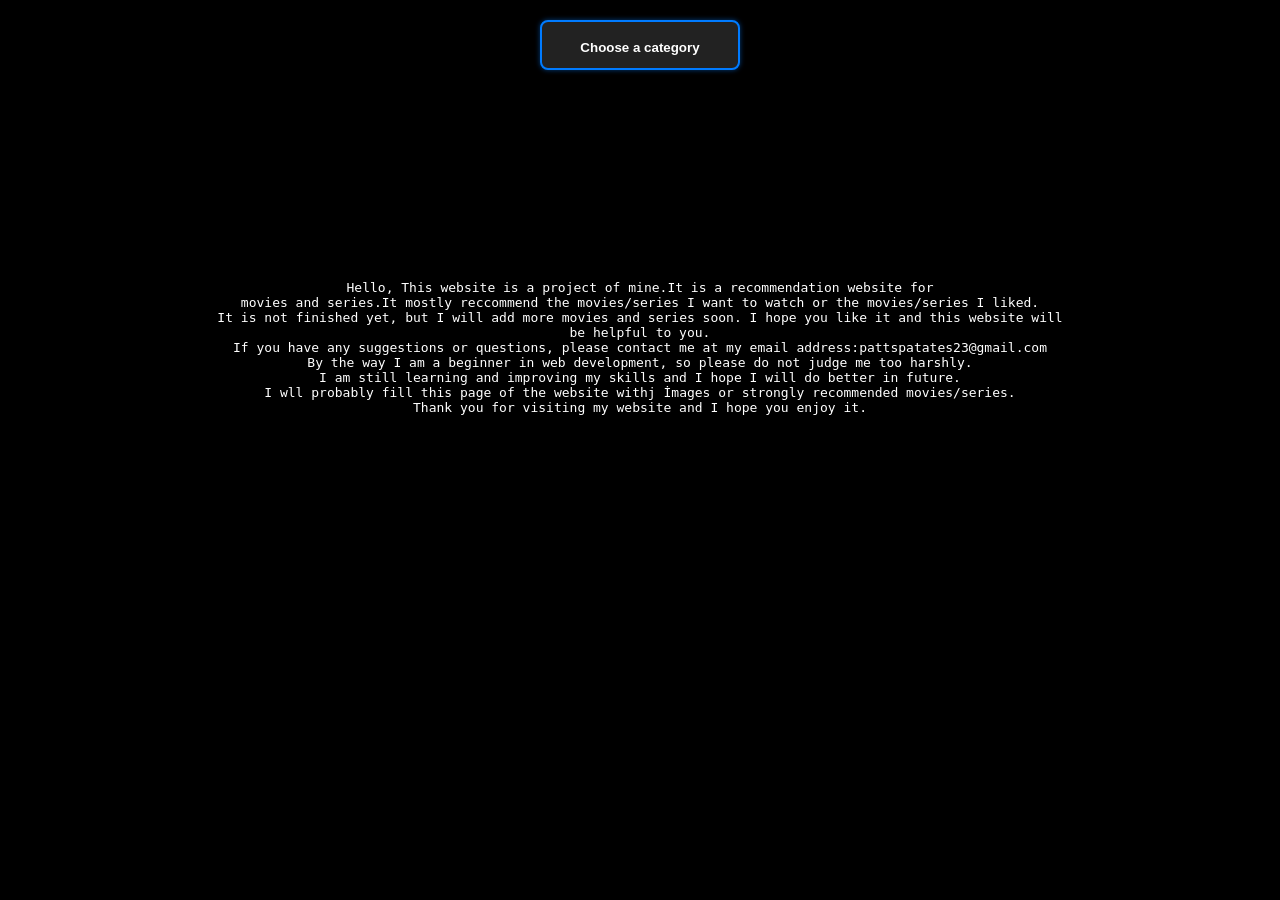
<file: index.html>
<!DOCTYPE html>
<html>

<head>
  <title>My watchlist</title>
  <link rel="icon" type="image/gif" href="">
  <link rel="stylesheet" href="style.css">
</head>

<body>
  <div class="dropdown">
    <button class="dropdown-btn"> Choose a category </button>
    <div class="dropdown-menu" align="center">
      <a href=page1.html>Movies 🎬</a>
      <a href=spage1.html>Series 📺</a>
    </div>
  </div>
  <pre style="margin:200px">Hello, This website is a project of mine.It is a recommendation website for
movies and series.It mostly reccommend the movies/series I want to watch or the movies/series I liked.
It is not finished yet, but I will add more movies and series soon. I hope you like it and this website will be helpful to you.
If you have any suggestions or questions, please contact me at my email address:pattspatates23@gmail.com
By the way I am a beginner in web development, so please do not judge me too harshly.
I am still learning and improving my skills and I hope I will do better in future.
I wll probably fill this page of the website withj İmages or strongly recommended movies/series.
Thank you for visiting my website and I hope you enjoy it.

  </pre>
</body>

</html>
</file>
<file: style.css>
.poster {
    width: 80%;
    /* %100 yaparsan ekranı tamamen kaplar */
    max-width: 500px;
    /* istersen sabit maksimum genişlik koy */
    height: auto;
    margin: 10px auto;
    display: block;
    /* ortalamak için */
}

body {
    background-color: black;
    color: white;
    margin: 0;
    padding: 0;
    font-family: sans-serif;
      /* Daha modern bir görünüm için yazı tipi */
}

/* Ana kapsayıcı */
.container {
    padding: 0;
    margin: 0;
    width: 100%;
    text-align: center;
    /* Başlıklar gibi metin içeriklerini ortalar */
}

/* Resimleri ve videoları duyarlı hale getirme */
img, iframe {
    max-width: 100%;
    /* Genişliğin %100'ü kadar olsun */
    height: auto;
    /* Yüksekliği otomatik ayarla (en-boy oranını koru) */
    box-sizing: border-box;
    /* Kenarlık ve dolguyu genişliğe dahil et */
}

/* Video oynatıcı (iframe) için özel stil */
iframe {
    aspect-ratio: 16 / 9;
    /* 16:9 video oranını koru */
}

/* Film listesi için stiller */
ol {
    list-style-type: none;
    padding-left: 0;
    margin: 0;
}

    /* Her bir film bölümü */
li>div {
    margin-bottom: 40px;
    /* Filmler arasına boşluk ekle */
}

/* Özet metni için stil */
pre {
    text-align: center;
    /* Özet metnini ortala */
    white-space: pre-wrap;
    /* Metnin alt satıra kaymasını sağla */
    word-wrap: break-word;
    /* Uzun kelimeleri kır */
    padding: 0 15px;
    /* Kenarlara biraz boşluk bırak */
    font-size: 1em;
}

.pagination {
    display: flex;
    justify-content: center;
    align-items: center;
    list-style-type: none;
    padding: 0;
    margin: 40px 0;
    gap: 10px;
}

.pagination li {
    display: inline-block;
}

.pagination a {
    display: block;
    width: 50px;
    height: 50px;
    line-height: 50px;
    text-align: center;
    background-color: #222;
    color: white;
    font-weight: bold;
    text-decoration: none;
    border: 2px solid #007bff;
    border-radius: 8px;
    transition: 0.3s ease;
    box-shadow: 0 0 5px rgba(0, 123, 255, 0.5);
}

.pagination a:hover {
    background-color: #007bff;
    color: #fff;
}

.pagination a.active {
    background-color: #28a745;
    border-color: #28a745;
}
.dropdown {
  position: relative;
  width: 200px;
  margin: 20px auto;
  display: flex;
}

.dropdown-btn {
  display: block;
  width: 100%;
  height: 50px;
  line-height: 50px;
  text-align: center;
  background-color: #222;
  color: white;
  font-weight: bold;
  border: 2px solid #007bff;
  border-radius: 8px;
  box-shadow: 0 0 5px rgba(0, 123, 255, 0.5);
  cursor: pointer;
  transition: 0.3s ease;
  margin-bottom: 10px;
}

.dropdown-menu {
  display: none;
  position: absolute;
  top: 100%;
  left: 50%;
  transform: translateX(-50%);
  border:none;
  background-color: #000;
  
  border-radius: 8px;
  box-shadow: 0 0 5px rgba(0, 12, 25, 0.5);
  z-index: 1;
  padding: 0;
  width: 100%;
  min-width: 200px;
}

.dropdown-menu a {
  display: block;
  width: 100%;
  padding: 15px 0;
  margin: 8px 0;
  text-align: center;
  font-size: 20px;
  font-weight: bold;
  color: white;
  text-decoration: none;
  border: 2px solid #007bff;
  border-radius: 14px;
  box-shadow: 0 0 5px rgba(0, 123, 255, 0.5);
  background-color: #000;
  transition: 0.3s ease;
  line-height: normal;
}

.dropdown-menu a:hover {
  background-color: #007bff;
  color: #fff;
  border-color: #007bff;
}

.dropdown:hover .dropdown-menu {
  display: block;
}
.dropdown:hover .dropdown-btn{
  background-color: #007bff;
  color: #fff;
  border-color: #007bff;
}
</file>
